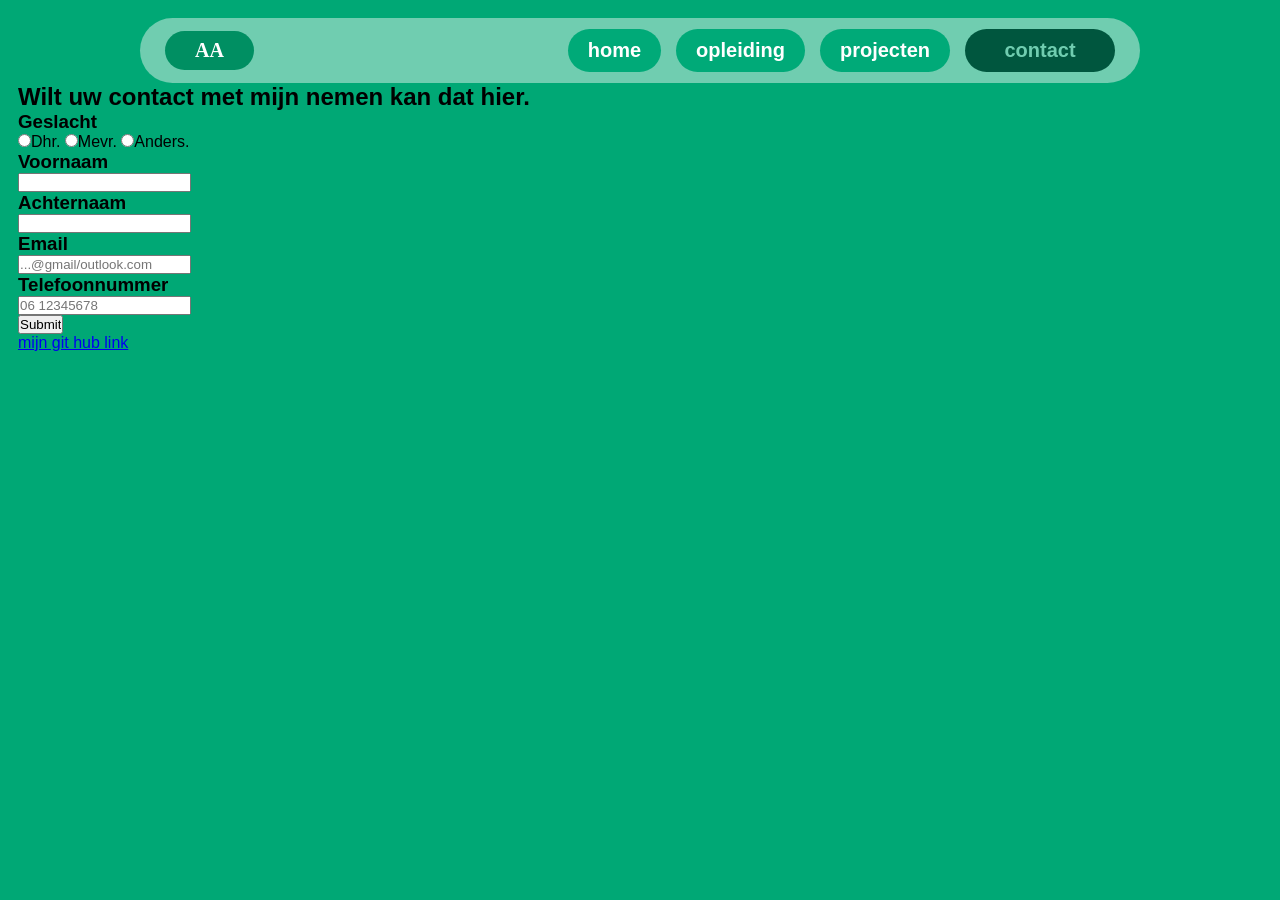
<file: contact.html>
<!DOCTYPE html>
<html lang="en">
<head>
    <meta charset="UTF-8">
    <meta name="viewport" content="width=device-width, initial-scale=1.0">
    <title>Document</title>
    <link rel="stylesheet" href="main.css">
</head>
<body>

    <nav class="navbar">
        <a href="#" class="logo">AA</a>

        <div class="nav-links">
            <a href="index.html" class="nav-button">home</a>
            <a href="opleiding.html" class="nav-button">opleiding</a>
            <a href="PROJECTEN.HTML" class="nav-button">projecten</a>
            <a href="contact.html" class="nav-button contact">contact</a>
        </div>
    </nav>
    
        <div class="formulier">
        <div class="demon">
            <h2>Wilt uw contact met mijn nemen kan dat hier.</h2>
<div class="formulier">
    <h3 class="staan">Geslacht</h3>
    <input type="radio">Dhr.
    <input type="radio">Mevr.
    <input type="radio">Anders.

    <h3 class="staan">Voornaam</h3>
    <input type="text">

    <h3 class="staan">Achternaam</h3>
    <input type="text">

   <h3 class="staan">Email</h3>
   <input type="email" placeholder="...@gmail/outlook.com">

   <h3 class="staan">Telefoonnummer</h3>
   <input type="text" placeholder="06 12345678">

   <br>

   <input type="submit">
        </div>
       </div>
       <section>
        <a href="https://github.com/ali9028992">mijn git hub link</a>
       </section>
        </div>
    
</body>
</html>
</file>
<file: main.css>
* {
    margin: 0;
    padding: 0;
    box-sizing: border-box;
}



body {
    background-color: #00a875;
    font-family: Arial, sans-serif;
    padding: 18px;
}

.navbar {
    background-color: #70cdb0;
    min-height: 65px;
    width: 100%;
    max-width: 1000px;
    margin: 0 auto;
    border-radius: 45px;
    padding: 10px 25px;
    display: flex;
    align-items: center;
    justify-content: space-between;
    gap: 15px;
}

nav a {
    color: white;
    font-weight: bold;
}

.logo {
    background-color: #008f62;
    color: white;
    text-decoration: none;
    font-size: 20px;
    border-radius: 50px;
    padding: 8px 30px;
    white-space: nowrap;
    font-family: Georgia, 'Times New Roman', Times, serif;
}

.nav-links {
    display: flex;
    align-items: center;
    gap: 15px;
    flex-wrap: wrap;
}

.nav-button {
    background-color: #00aa78;
    color: white;
    text-decoration: none;
    font-size: 20px;
    border-radius: 50px;
    padding: 10px 20px;
    text-align: center;
}

.contact {
    background-color: #00563e;
    color: #70cdb0;
    min-width: 150px;
}

.hoofd {
    background-color: #70cdb0;
    margin: 100px auto 0;
    min-height: 200px;
    width: 100%;
    max-width: 600px;
    border-radius: 45px;
    text-align: center;
    padding: 25px;
}

.text {
    padding-left: 5px;
}

.anderehoofd {
    background-color: #70cdb0;
    min-height: 240px;
    width: 100%;
    max-width: 900px;
    border: 3px solid #00aa78;
    border-radius: 45px;
    text-align: center;
    margin: 100px auto 0;
    padding: 20px;
}

table {
    color: black;
    margin: 30px auto;
    min-height: 150px;
    background-color: #00563e;
    width: 100%;
    border-collapse: collapse;
}

th, td {
    border: 3px solid black;
    padding: 10px;
}

img {
    max-width: 100%;
    height: auto;
    margin-top: 30px;
    border-radius: 35px;
}

.img2 {
    width: 300px;
    max-width: 100%;
    height: auto;
    display: block;
    margin: 30px auto;
}

.img34 {
    margin-left: 20px;
}

.a {
    margin-top: 15px;
}

@media (max-width: 768px) {

    body {
        padding: 12px;
    }

    .navbar {
        flex-direction: column;
        border-radius: 25px;
        padding: 15px;
    }

    .nav-links {
        justify-content: center;
    }

    .nav-button {
        font-size: 16px;
        min-width: auto;
    }

    .hoofd,
    .anderehoofd {
        margin-top: 50px;
        width: 100%;
    }

    .img2 {
        position: static;
        margin: 30px auto;
    }
}

@media (max-width: 480px) {

    body {
        padding: 8px;
    }

    .navbar {
        gap: 12px;
    }

    .nav-links {
        flex-direction: column;
        width: 100%;
    }

    .nav-button {
        width: 100%;
        font-size: 16px;
    }

    .logo {
        font-size: 18px;
    }

    .hoofd,
    .anderehoofd {
        padding: 15px;
        border-radius: 25px;
        margin-top: 35px;
    }

    table {
        font-size: 12px;
    }

    th, td {
        padding: 6px;
    }

    .img34 {
        margin-left: 0;
        
    }
}

.fotop{
    width: 100%;
    height: 100%;
}
</file>
